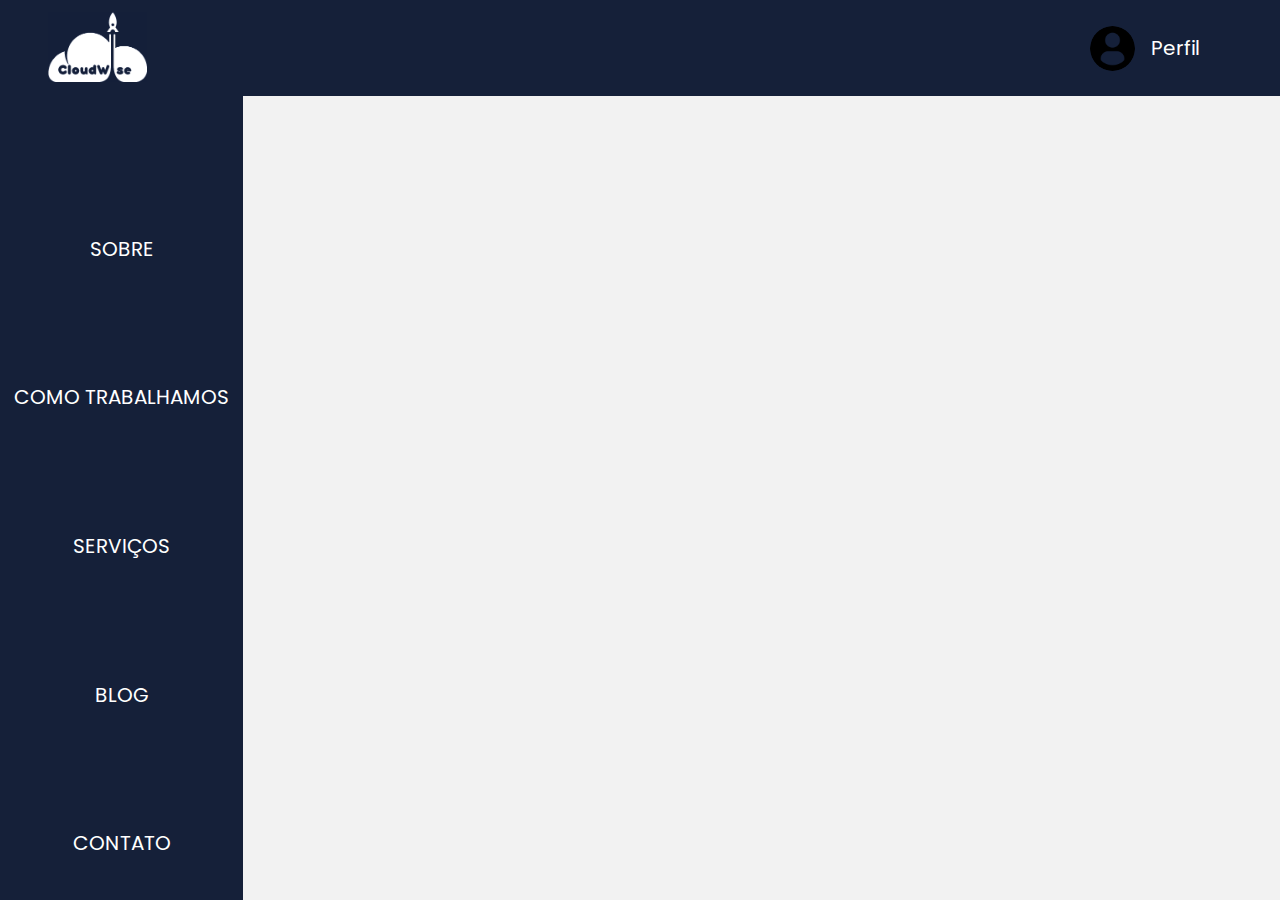
<file: adm/index.html>
<!DOCTYPE html>
<html lang="en">
<head>
    <meta charset="UTF-8">
    <meta name="viewport" content="width=device-width, initial-scale=1.0">
    <title>Document</title>

    <link rel="stylesheet" href="css/reset.css">
    <link rel="stylesheet" href="css/style.css">
</head>
<body>
    <header>
        <div class="logo"> <img src="img/logoBranco.png" alt="logo da imagem">
        </div>
        <div class="perfil"><img src="img/profile-user.png" alt="imagem perfil"> <p>Perfil</p></div>
    </header>
    <main>











        <div class="estrutura">


        <ul class="menuFixo">
            <li><a href="">SOBRE</a></li>
            <li><a href="">COMO TRABALHAMOS</a></li>
            <li><a href="">SERVIÇOS</a></li>
            <li><a href="">BLOG</a></li>
            <li><a href="">CONTATO</a></li>
        </ul>




        <div class="conteudo-principal">


        </div>


    </div>


    </main>
</body>
 </html>
</file>
<file: adm/css/style.css>
@import url("https://fonts.googleapis.com/css2?family=Poppins:wght@100;200;300;400;500;600;700;800;900&family=Varela+Round&display=swap");
@import url("https://fonts.googleapis.com/css2?family=Lilita+One&display=swap");
 
 
p,
a,
button {
  color: #fff;
  font-family: "Poppins", sans-serif;
  font-size: 20px;
}
 

* {
    padding: 0;
    margin: 0;
    box-sizing: border-box;
}
 
body{
    background-color: #f2f2f2;
}
 
header{
    background-color: #152039;
    display: flex;
    justify-content: space-between;
    align-items: center;
    height: 6em;
}
 
.logo img{
    height: 70px;
    margin-left: 3rem;
    margin-top: 1%;
}
 
.perfil{
    display: flex;
    margin-right: 5rem;
    align-items: center;
}
 
.perfil img{
    height: 45px;
    margin-right: 1rem;
    border-radius: 90px;
}
 
.perfil p a{
    color: #f2f2f2;
    text-transform: uppercase;
    font-family: "Poppins", sans-serif;
}


 
.menuFixo{
    background-color: #152039;
    /* width: 17%; */
    height: 100vh;
    display: flex;
    flex-direction: column;
    align-items: center;
    justify-content: space-evenly;
    margin-bottom: 0;
    padding: 14px;
   
}
 
/*     position: fixed;
    z-index: 2;
    width: 250px;
    min-width: 250px;
    height: 100%; */
 
.menuFixo ul{
    display: flex;
    align-items: flex-start;
}
 
/*.menuFixo li{
    padding: 1rem 2rem;
    background-color: #f2f2f2;
    border-radius: 5px;
}*/
 
.menuFixo li{
    text-align: center;
}
 
.menuFixo a{
    text-decoration: none;
    text-transform: uppercase;
    color: #ffffff;
}
 
 
.conteudo{
    /* display: flex; */
    padding: 5%;
    /* width: 75%; */
}
 
.estrutura{
    display: flex;
    position: fixed;
}
 
/*.conteudo{
    width: 300vh;
    height: 60em;
    margin-top: 7em;
    background-color: #041024;
    border: solid 10px #814de9;
    flex-direction: column;
    justify-content: center;
    text-align: center;
    border-radius: 15px;
}*/
 
 
/* table, caption, th, tr{
    border: solid #152039;
} */
 
table.table th{
    vertical-align: middle;
    background-color: #8292b9;
    text-align: center;
    font-weight: bold;
}
 
table img{
    width: 50%;
}
 

 
/* inserir sobre */
 
.teste{
    display: flex;
}
 
.teste img{
    width: 15%;
}
 
 
 
form div div div{
    margin-bottom: 1%;
}
 
 
form div div{
    margin-bottom: 1%;
}
 
form textarea{
    margin-bottom: 1%;
}
 
 
 
form img{
    width: 25%;
    cursor: pointer;
}
 
.listar{
    display: flex;
    justify-content: space-between;
    text-align: center;
}
 
.tituloListar {
    width: 12%;
    margin-bottom: 1%;
    /* text-decoration: none; */
    padding: 0px 20px 6px;
    border-radius: 15px;
    background: #00123d;
   
}
 
.tituloListar a{
    text-decoration: none;
    color: #fff!important;
}
 
.tituloDesativado{
    width: 28%;
    margin-bottom: 1%;
    /* text-decoration: none; */
    padding: 0px 20px 6px;
    border-radius: 15px;
    background: #152039;
    color: #fff;
}
 
.tituloDesativado a{
    text-decoration: none;
    color: #fff!important;
}
 
td a{
    color: black;
}
 
 
/* .conteudo div div div{
    background: #ff8990;
}*/
/*
 
.formS input{
    margin-bottom: 20px;
    border-radius: 20px;
}
 
 
.texLin{
    display: flex;
    flex-direction: column;
}
 
.texLin textarea{
    height: 175px;
}
 
 
.formS button{
    background: #ff8900;
    border-radius: 5px;
    width: 23%;
}
 
.formS h1{
    font-size: 23px;
}
 
.site{
    border: solid #152039;
    border-radius: 20px;
    padding: 35px;
    background: #2d50a194;
}
 
 
 
 
 
/* PARTE DO LOGIN */
 
 
.custom-form {
    background-color: #577ddd14;
    padding: 30px;
    border: 1px solid #00000045;
    border-radius: 10px;
    box-shadow: 3px 3px 7px black;
    max-width: 400px;
    width: 100%;
  }
 
  .custom-form-header {
    text-align: center;
  }
 
  .custom-form-header h2 {
    color: #ffffff;
  }
 
  .custom-form-label {
    font-weight: bold;
    color: white; /* Cor branca para os nomes (labels) */
  }
 
 
  .boody {
    background-color: #152039;
    display: flex;
    align-items: center;
    justify-content: center;
    height: 100vh;
  }
 
 
 
 
 
 
 
 
 
/* 0 até 600 será para Celular - Inicio */
 
 
@media (max-width: 600px) {
 
.menuFixo {
    width: 28%;
}
 
.menuFixo a{
    font-size: 13px;
}
 
}
 
/* 0 até 600 será para Celular - Fim */
</file>
